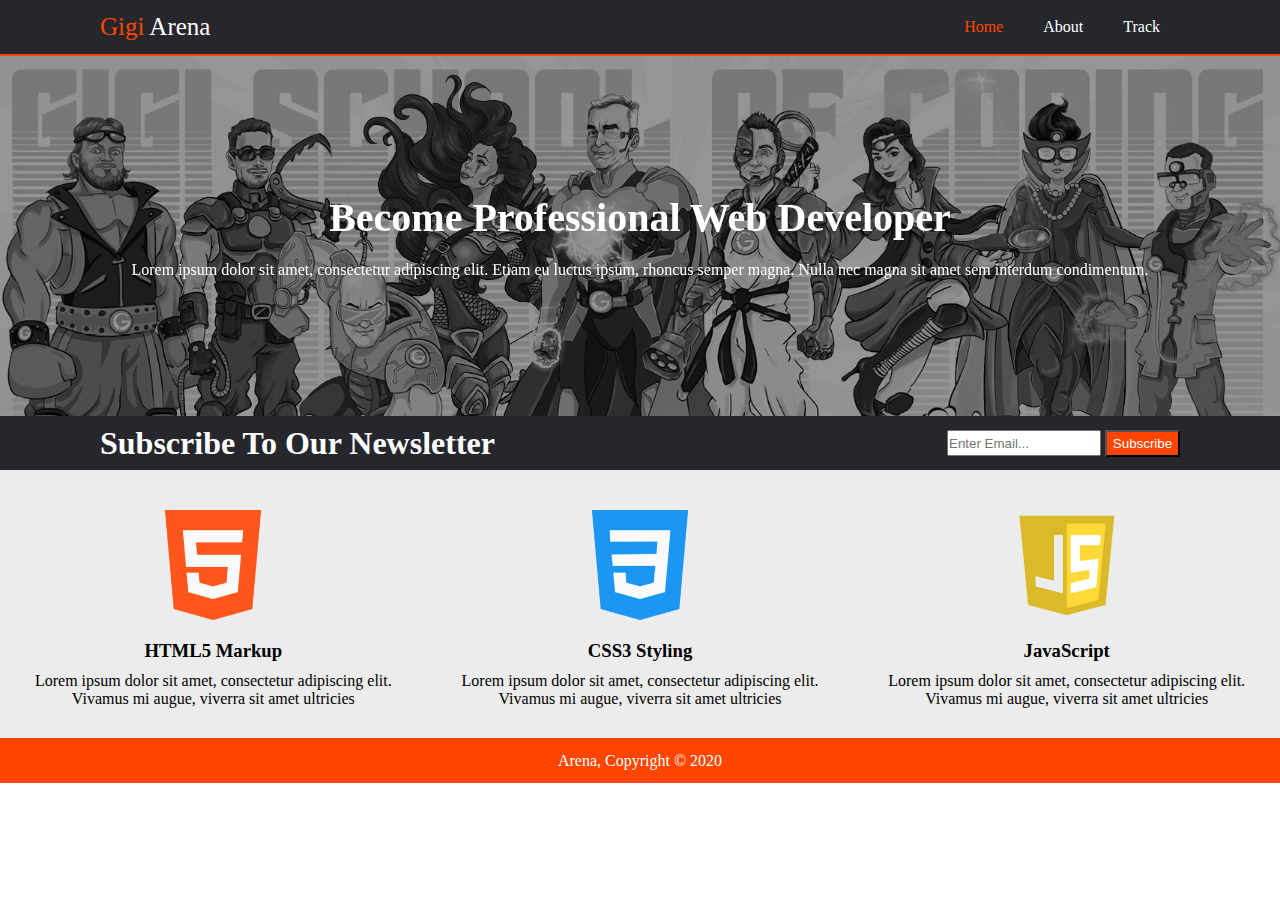
<file: ex09/index.html>
<!DOCTYPE html>
<html>
<head>
    <title>Gigi Arena</title>
    <link rel="stylesheet" href="./css/index.css">
</head>
<body>
    <header>
        <div class="container">
            <div id="branding"><span id="highlight">Gigi</span>  Arena</div>
            <nav>
                <ul>
                    <li class="current"><a href="#">Home</a></li>
                    <li><a href="#">About</a></li>
                    <li><a href="#">Track</a></li>
                </ul>
            </nav>
        </div>
    </header>
    <section id="showcase">
        <div class="container">
            <h1>Become Professional Web Developer</h1>
            <p>Lorem ipsum dolor sit amet, consectetur adipiscing elit. Etiam eu luctus ipsum, rhoncus semper magna. Nulla nec magna sit amet sem interdum condimentum.</p>
        </div>
    </section>
    <section id="newsletter">
        <div class="container">
            <h1>Subscribe To Our Newsletter</h1>
            <form>
                <input type="email" placeholder="Enter Email...">
                <button type="submit" class="button_1">Subscribe</button>
            </form>
        </div>
    </section>
    <section id="boxes">
        <div class="container">
            <div class="box" id="html-logo">
                <img src="./img/logo_html.png">
                <h3>HTML5 Markup</h3>
                <p>Lorem ipsum dolor sit amet, consectetur adipiscing elit. Vivamus mi augue, viverra sit amet ultricies</p>
            </div>
            <div class="box">
                <img src="./img/logo_css.png">
                <h3>CSS3 Styling</h3>
                <p>Lorem ipsum dolor sit amet, consectetur adipiscing elit. Vivamus mi augue, viverra sit amet ultricies</p>
            </div>
            <div class="box">
                <img src="./img/logo_js.png">
                <h3>JavaScript</h3>
                <p>Lorem ipsum dolor sit amet, consectetur adipiscing elit. Vivamus mi augue, viverra sit amet ultricies</p>
            </div>
        </div>
    </section>
    <footer>
        <p>Arena, Copyright &copy 2020</p>
    </footer>
</body>
</html>
</file>
<file: ex09/css/index.css>
* {
    padding: 0;;
    margin: 0;
}

body {
    display: flex;
    flex-direction: column;
    
}


.container {
    display: flex;
    justify-content: space-between;
    height: 100%;
    align-items: center;
}
#showcase {
    background: url(../img/gigi-logo.png);
    filter: grayscale(100%);
    background-size: cover;
    height: 40vh;
}
header {
    height: 6vh;
    background-color: rgb(37, 39, 44);
    color: white;
    border-bottom: 2px solid orangered;
}
ul {
    list-style-type: none;
    margin-right: 100px;
}
li {
    float: left;
    margin: 20px;
}
li a {
    color: white;
    text-decoration: none;
}
li a:hover {
    color: orangered;
}
#highlight,
.current a {
    color: orangered;
}
.current a:hover {
    color: white;
}
#branding {
    margin-left: 100px;
    font-size: 25px;
}


#showcase div {
    flex-direction: column;
    align-items: center;
    justify-content: center;
    background-color: rgba(0, 0, 0, 0.4);
    height: 100%;
}

#showcase {
    color: white;
    text-align: center;
}
#showcase h1 {
    margin-bottom: 20px;
    font-size: 40px;
}
#showcase p {
    width: 80%;
}

#newsletter {
    height: 6vh;
    background-color: rgb(37, 39, 44);
    color: white;

}

#newsletter .container h1 {
    margin-left: 100px;
}

form {
    margin-right: 100px;
    
}
input {
    height: 22px;
    width: 150px;
}
button {
    width: 75px;
    height: 27px;
    color: white;
    background-color: orangered;
}
.box {
    display: flex;
    flex-direction: column;
    justify-content: center;
    align-items: center;
    width: 30%;
    text-align: center;
    margin: 30px;
}
#boxes {
    display: flex;
    height: 100%;
    background-color: rgb(236, 236, 236);
}
.box img {
    width: 30%;
    margin: 10px;
}

h3 {
    margin: 10px;
}

footer {
    background-color: orangered;
    height: 5vh;
    color: white;
    display: flex;
    justify-content: center;
    align-items: center;
}
</file>
